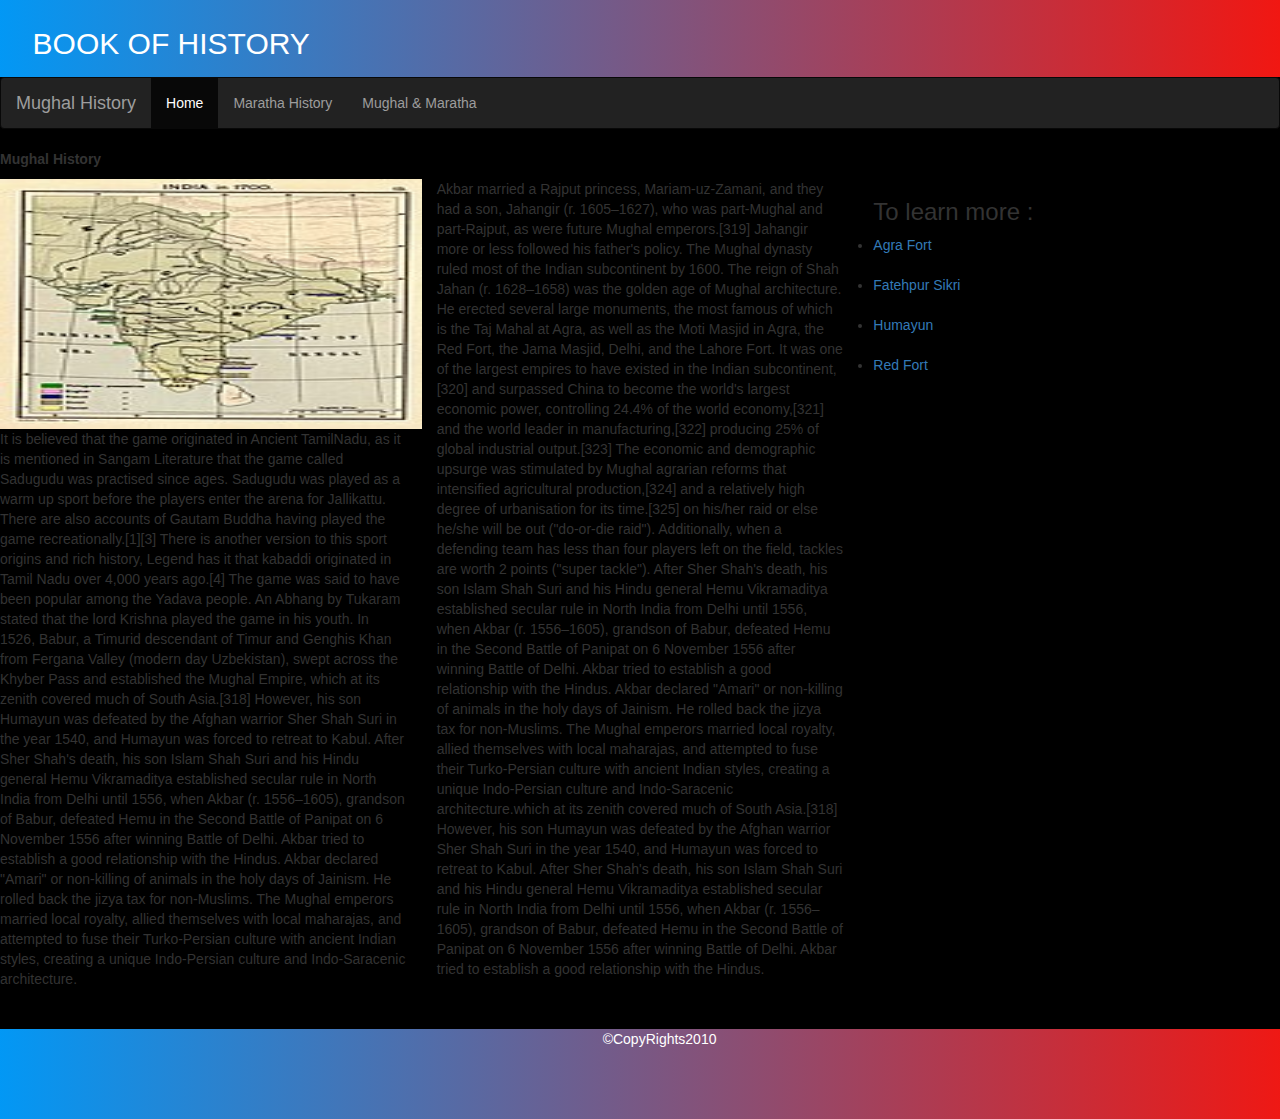
<file: mca_html_css_eos_exam_dec_2022_sem-i-Sathishbabu2002/index.html>
<!DOCTYPE html>
<html lang="en">
<head>
  <title>Semester Exam</title>
  <meta charset="utf-8">
  <meta name="viewport" content="width=device-width, initial-scale=1">
  <link rel="stylesheet" href="https://maxcdn.bootstrapcdn.com/bootstrap/3.4.1/css/bootstrap.min.css">
  <script src="https://ajax.googleapis.com/ajax/libs/jquery/3.6.1/jquery.min.js"></script>
  <script src="https://maxcdn.bootstrapcdn.com/bootstrap/3.4.1/js/bootstrap.min.js"></script>
  <link rel="stylesheet" href="style/main.css">
  <link rel="stylesheet" href="./style/normalize.css">
</head>
<body>

    <header>
        <h2>BOOK OF HISTORY </h2>
    </header>

<nav class="navbar navbar-inverse">
  <div class="container-fluid">
    <div class="navbar-header">
      <a class="navbar-brand" href="#">Mughal History</a>
    </div>
    <ul class="nav navbar-nav">
        <li class="active"><a href="index.html">Home</a></li>
        <li><a href="./html/index1.html">Maratha History</a></li>
        <li><a href="./html/index2.html">Mughal & Maratha</a></li>
      </ul>
    
  </div>
</nav>

<nav class="q2">
    <p><b> Mughal History </b></p>
    </nav>
    
    <div class="row">
        <article class="col-sm-4" style="background-color:black;">
            <img src="./images/img 1.jpg" width="430" height="250" alt=""> <br> It is believed that the game originated in Ancient TamilNadu, as it is mentioned in Sangam Literature that the game called Sadugudu was practised since ages. Sadugudu was played as a warm up sport before the players enter the arena for Jallikattu. There are also accounts of Gautam Buddha having played the game recreationally.[1][3] There is another version to this sport origins and rich history, Legend has it that kabaddi originated in Tamil Nadu over 4,000 years ago.[4] The game was said to have been popular among the Yadava people. An Abhang by Tukaram stated that the lord Krishna played the game in his youth.

        In 1526, Babur, a Timurid descendant of Timur and Genghis Khan from Fergana Valley (modern day Uzbekistan), swept across the Khyber Pass and established the Mughal Empire, which at its zenith covered much of South Asia.[318] However, his son Humayun was defeated by the Afghan warrior Sher Shah Suri in the year 1540, and Humayun was forced to retreat to Kabul. After Sher Shah's death, his son Islam Shah Suri and his Hindu general Hemu Vikramaditya established secular rule in North India from Delhi until 1556, when Akbar (r. 1556–1605), grandson of Babur, defeated Hemu in the Second Battle of Panipat on 6 November 1556 after winning Battle of Delhi. Akbar tried to establish a good relationship with the Hindus. Akbar declared "Amari" or non-killing of animals in the holy days of Jainism. He rolled back the jizya tax for non-Muslims. The Mughal emperors married local royalty, allied themselves with local maharajas, and attempted to fuse their Turko-Persian culture with ancient Indian styles, creating a unique Indo-Persian culture and Indo-Saracenic architecture.
            
        </article>

        <article class="col-sm-4" style="background-color:black;">
            Akbar married a Rajput princess, Mariam-uz-Zamani, and they had a son, Jahangir (r. 1605–1627), who was part-Mughal and part-Rajput, as were future Mughal emperors.[319] Jahangir more or less followed his father's policy. The Mughal dynasty ruled most of the Indian subcontinent by 1600. The reign of Shah Jahan (r. 1628–1658) was the golden age of Mughal architecture. He erected several large monuments, the most famous of which is the Taj Mahal at Agra, as well as the Moti Masjid in Agra, the Red Fort, the Jama Masjid, Delhi, and the Lahore Fort.

It was one of the largest empires to have existed in the Indian subcontinent,[320] and surpassed China to become the world's largest economic power, controlling 24.4% of the world economy,[321] and the world leader in manufacturing,[322] producing 25% of global industrial output.[323] The economic and demographic upsurge was stimulated by Mughal agrarian reforms that intensified agricultural production,[324] and a relatively high degree of urbanisation for its time.[325] on his/her raid or else he/she will be out ("do-or-die raid"). Additionally, when a defending team has less than four players left on the field, tackles are worth 2 points ("super tackle"). After Sher Shah's death, his son Islam Shah Suri and his Hindu general Hemu Vikramaditya established secular rule in North India from Delhi until 1556, when Akbar (r. 1556–1605), grandson of Babur, defeated Hemu in the Second Battle of Panipat on 6 November 1556 after winning Battle of Delhi. Akbar tried to establish a good relationship with the Hindus. Akbar declared "Amari" or non-killing of animals in the holy days of Jainism. He rolled back the jizya tax for non-Muslims. The Mughal emperors married local royalty, allied themselves with local maharajas, and attempted to fuse their Turko-Persian culture with ancient Indian styles, creating a unique Indo-Persian culture and Indo-Saracenic architecture.which at its zenith covered much of South Asia.[318] However, his son Humayun was defeated by the Afghan warrior Sher Shah Suri in the year 1540, and Humayun was forced to retreat to Kabul. After Sher Shah's death, his son Islam Shah Suri and his Hindu general Hemu Vikramaditya established secular rule in North India from Delhi until 1556, when Akbar (r. 1556–1605), grandson of Babur, defeated Hemu in the Second Battle of Panipat on 6 November 1556 after winning Battle of Delhi. Akbar tried to establish a good relationship with the Hindus. 
        </article>
        <aside>
        <div class="col-sm-4" style="background-color:black;" >
            <h3>   To learn more :</h3>
            <ul>
        <li><a href="https://en.wikipedia.org/wiki/Agra_Fort">Agra Fort</a> </li> <br>
        <li> <a href="https://en.wikipedia.org/wiki/Fatehpur_Sikri" >Fatehpur Sikri</a> </li> <br>
        <li> <a href="https://en.wikipedia.org/wiki/Humayun%27s_Tomb" >Humayun</a> </li> <br>
        <li> <a href="https://en.wikipedia.org/wiki/Red_Fort">Red Fort</a></li><br>
      </ul>
    </div>
    </aside>
      </div>
    
     <br><br>

     <footer>
        <p>&copy;CopyRights2010</p>
     </footer>
     
</body>
</file>
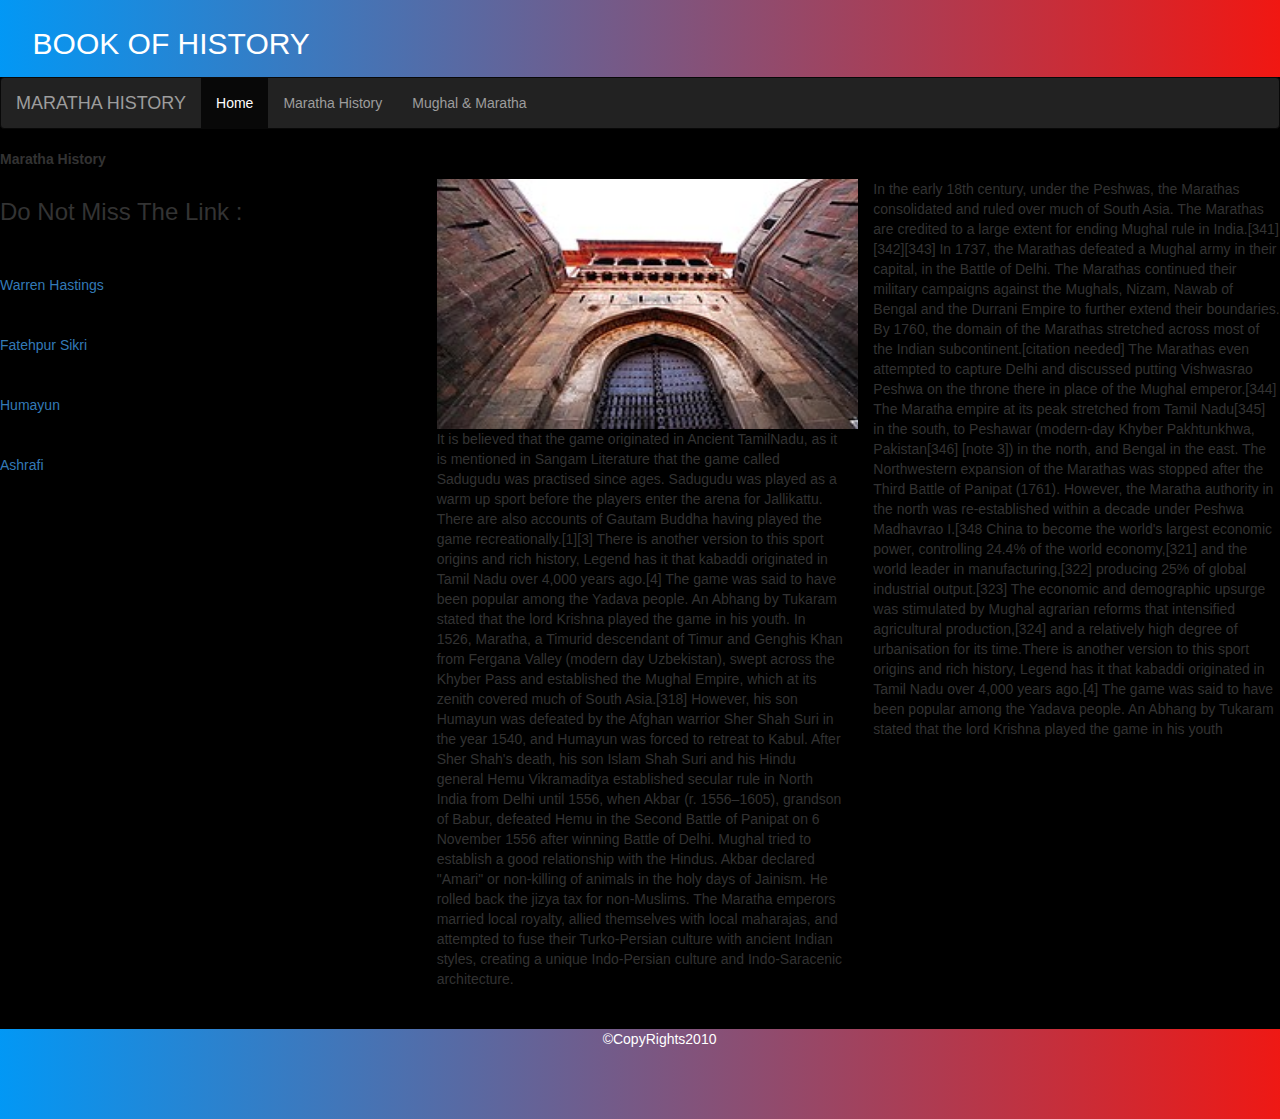
<file: mca_html_css_eos_exam_dec_2022_sem-i-Sathishbabu2002/html/index1.html>
<!DOCTYPE html>
<html lang="en">
<head>
  <title>Semester Exam</title>
  <meta charset="utf-8">
  <meta name="viewport" content="width=device-width, initial-scale=1">
  <link rel="stylesheet" href="https://maxcdn.bootstrapcdn.com/bootstrap/3.4.1/css/bootstrap.min.css">
  <script src="https://ajax.googleapis.com/ajax/libs/jquery/3.6.1/jquery.min.js"></script>
  <script src="https://maxcdn.bootstrapcdn.com/bootstrap/3.4.1/js/bootstrap.min.js"></script>
  <link rel="stylesheet" href="../style/main1.css">
  <link rel="stylesheet" href="../style/normalize.css">
</head>
<body>

    <header>
        <h2>BOOK OF HISTORY </h2>
    </header>

<nav class="navbar navbar-inverse">
  <div class="container-fluid">
    <div class="navbar-header">
      <a class="navbar-brand" href="#">MARATHA HISTORY</a>
    </div>
    <ul class="nav navbar-nav">
      <li class="active"><a href="../index.html">Home</a></li>
      <li><a href="index1.html">Maratha History</a></li>
      <li><a href="../html/index2.html">Mughal & Maratha</a></li>
    </ul>
    
  </div>
</nav>

<nav class="q2">
    <p><b> Maratha History </b></p>
    </nav>
    
    <div class="row">
        
        <div class="col-sm-4" style="background-color:black;">
            <h3>   Do Not Miss The Link :</h3><br><br>
        <aside>
            <ul>
        <li><a href="https://en.wikipedia.org/wiki/Warren_Hastings">Warren Hastings</a> </li> <br><br>
        <li> <a href="https://en.wikipedia.org/wiki/Fatehpur_Sikri" >Fatehpur Sikri</a> </li> <br><br>
        <li> <a href="https://en.wikipedia.org/wiki/Humayun%27s_Tomb" >Humayun</a> </li> <br><br>
        <li> <a href="https://en.wikipedia.org/wiki/Ashrafi">Ashrafi</a></li><br><br>
      </ul>
    </aside>
        </div>
        

        <article class="col-sm-4" style="background-color:black;">
            <img src="../images/img9.JPG" width="430" height="250" alt=""> <br> It is believed that the game originated in Ancient TamilNadu, as it is mentioned in Sangam Literature that the game called Sadugudu was practised since ages. Sadugudu was played as a warm up sport before the players enter the arena for Jallikattu. There are also accounts of Gautam Buddha having played the game recreationally.[1][3] There is another version to this sport origins and rich history, Legend has it that kabaddi originated in Tamil Nadu over 4,000 years ago.[4] The game was said to have been popular among the Yadava people. An Abhang by Tukaram stated that the lord Krishna played the game in his youth.

        In 1526, Maratha, a Timurid descendant of Timur and Genghis Khan from Fergana Valley (modern day Uzbekistan), swept across the Khyber Pass and established the Mughal Empire, which at its zenith covered much of South Asia.[318] However, his son Humayun was defeated by the Afghan warrior Sher Shah Suri in the year 1540, and Humayun was forced to retreat to Kabul. After Sher Shah's death, his son Islam Shah Suri and his Hindu general Hemu Vikramaditya established secular rule in North India from Delhi until 1556, when Akbar (r. 1556–1605), grandson of Babur, defeated Hemu in the Second Battle of Panipat on 6 November 1556 after winning Battle of Delhi. Mughal tried to establish a good relationship with the Hindus. Akbar declared "Amari" or non-killing of animals in the holy days of Jainism. He rolled back the jizya tax for non-Muslims. The Maratha emperors married local royalty, allied themselves with local maharajas, and attempted to fuse their Turko-Persian culture with ancient Indian styles, creating a unique Indo-Persian culture and Indo-Saracenic architecture.
            
        </article>

        <article class="col-sm-4" style="background-color:black;">
            In the early 18th century, under the Peshwas, the Marathas consolidated and ruled over much of South Asia. The Marathas are credited to a large extent for ending Mughal rule in India.[341][342][343] In 1737, the Marathas defeated a Mughal army in their capital, in the Battle of Delhi. The Marathas continued their military campaigns against the Mughals, Nizam, Nawab of Bengal and the Durrani Empire to further extend their boundaries. By 1760, the domain of the Marathas stretched across most of the Indian subcontinent.[citation needed] The Marathas even attempted to capture Delhi and discussed putting Vishwasrao Peshwa on the throne there in place of the Mughal emperor.[344]
        
            The Maratha empire at its peak stretched from Tamil Nadu[345] in the south, to Peshawar (modern-day Khyber Pakhtunkhwa, Pakistan[346] [note 3]) in the north, and Bengal in the east. The Northwestern expansion of the Marathas was stopped after the Third Battle of Panipat (1761). However, the Maratha authority in the north was re-established within a decade under Peshwa Madhavrao I.[348 China to become the world's largest economic power, controlling 24.4% of the world economy,[321] and the world leader in manufacturing,[322] producing 25% of global industrial output.[323] The economic and demographic upsurge was stimulated by Mughal agrarian reforms that intensified agricultural production,[324] and a relatively high degree of urbanisation for its time.There is another version to this sport origins and rich history, Legend has it that kabaddi originated in Tamil Nadu over 4,000 years ago.[4] The game was said to have been popular among the Yadava people. An Abhang by Tukaram stated that the lord Krishna played the game in his youth

        </article>
      </div>
     <br><br>

     <footer>
        <p>&copy;CopyRights2010</p>
     </footer>
    
</body>
</file>
<file: mca_html_css_eos_exam_dec_2022_sem-i-Sathishbabu2002/style/main.css>
*{
    margin: 0;
    padding: 0;
    
}
body{
background-color: black;
}
header{
    background: linear-gradient(to right, #0099f7, #f11712);
    padding: 7px; 
    margin-left: -1%;
    margin-right: -1%
    margin-top: -1%;
}
h2{
    margin-left: 3%;
    color: white;
}

footer{
    background: linear-gradient(to right, #0099f7, #f11712);
    margin-left: -1%;
    margin-right: -1%;
    height: 90px;

}
footer p{
    margin-left: 3%;
    color: white;
    text-align: center;
}
aside .col-sm-5{
    float: left ;
}
</file>
<file: mca_html_css_eos_exam_dec_2022_sem-i-Sathishbabu2002/style/main1.css>
*{
    margin: 0;
    padding: 0;
    
}
body{
background-color: black;
}
header{
    background: linear-gradient(to right, #0099f7, #f11712);
    padding: 7px; 
    margin-left: -1%;
    margin-right: -1%
    margin-top: -1%;
}
h2{
    margin-left: 3%;
    color: white;
}

footer{
    background: linear-gradient(to right, #0099f7, #f11712);
    margin-left: -1%;
    margin-right: -1%;
    height: 90px;

}
footer p{
    margin-left: 3%;
    color: white;
    text-align: center;
}
aside{
    float: left;
}
</file>
